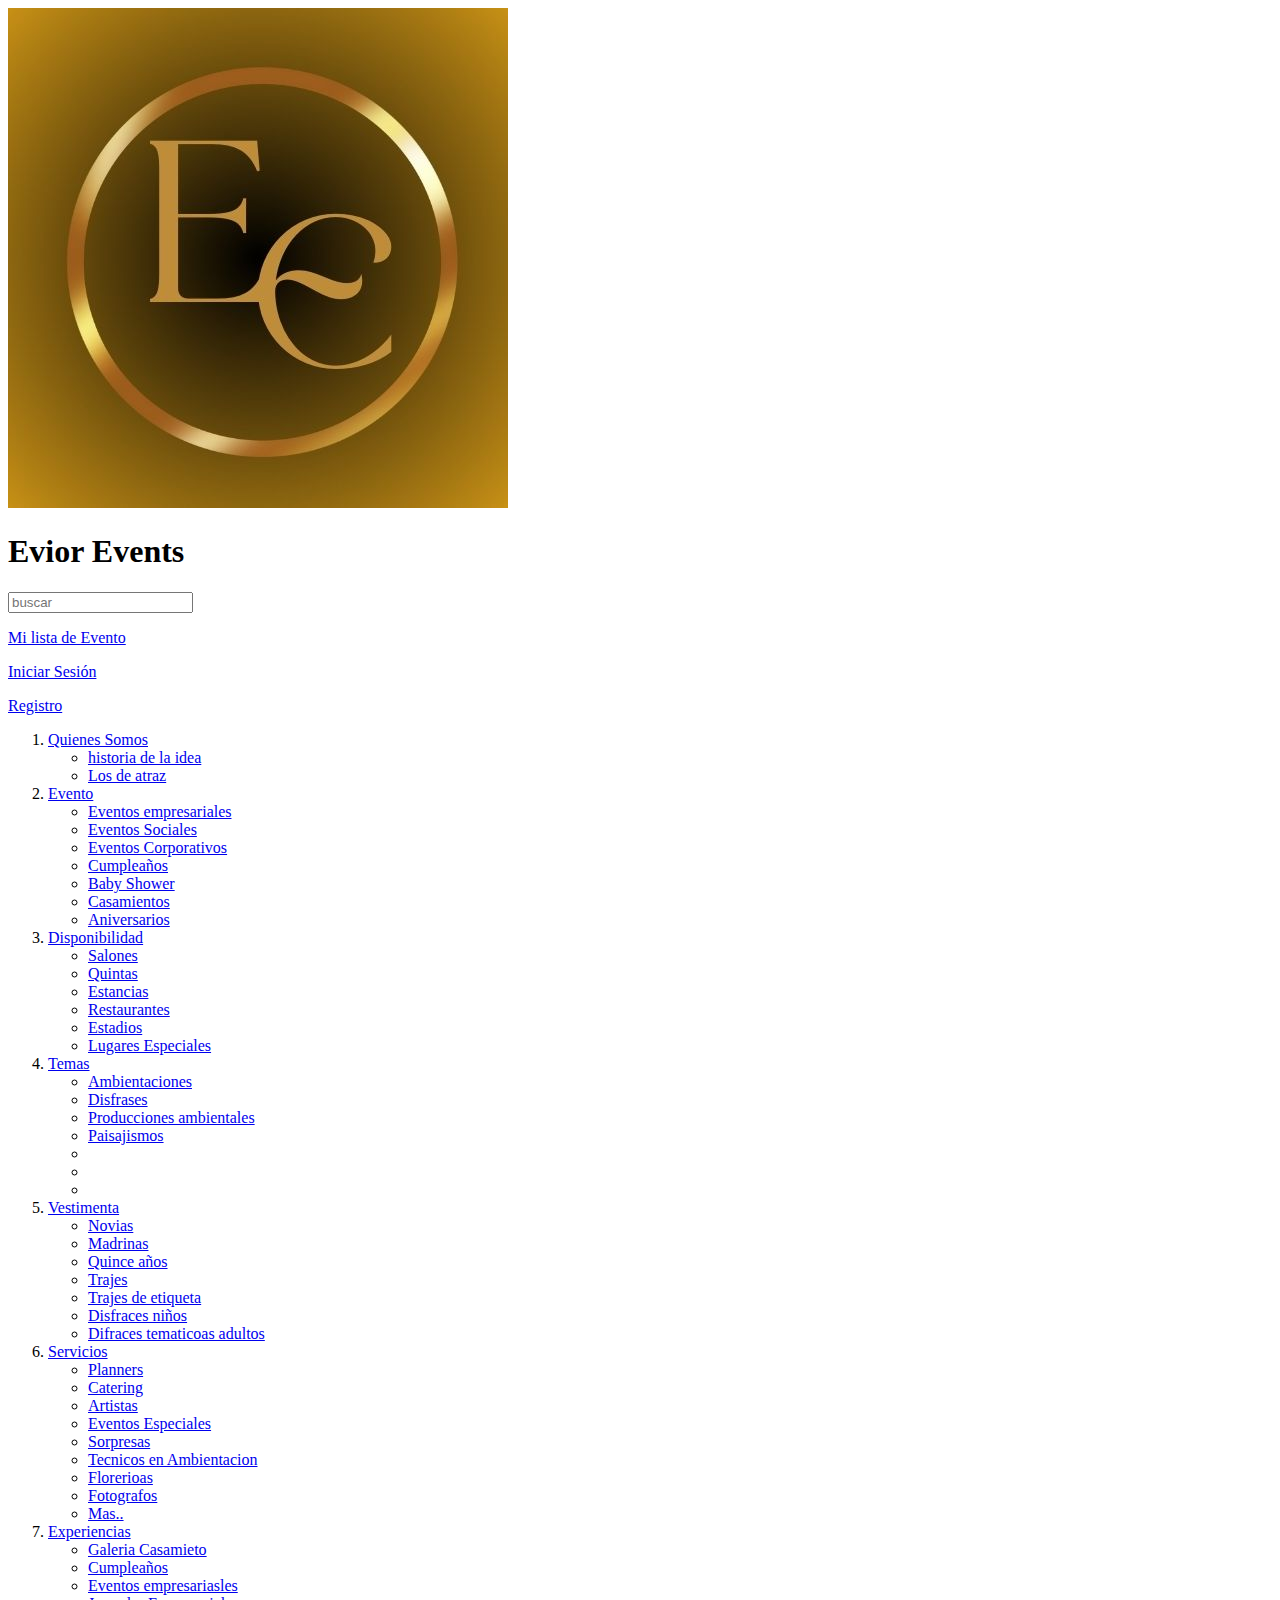
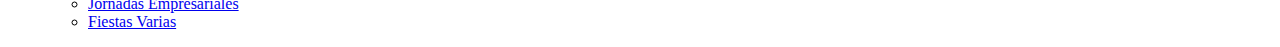
<file: views/login.html>
<!DOCTYPE html>
<html lang="en">
<head>
    <meta charset="UTF-8">
    <meta name="viewport" content="width=device-width, initial-scale=1.0">
    <title>Document</title>
</head>
<body>
    <header>        
        <div class="container">
            <div class="logo">
                <img src="../images/Logo/Evior (2).jpg" alt="" class="logo">
            </div>
            <div class="title"> 
                <h1>Evior Events</h1>
            </div>
        </div>
        
        <div class="search">
            <input type="text" class="sch_imput" placeholder="buscar">
            
        </div>

        <section class="account">

            <div class="list">
                <a class="Login" href="#">
                    <i class="fa-sharp fa-solid fa-id-card"></i>
                    <p>Mi lista de Evento</p>
                </a>
            </div>
    
            <div class="list">
                <a class="Login" href="#">
                    <i class="fa-sharp fa-solid fa-user-tie"></i>
                    <p>Iniciar Sesión</p>
                </a>
            </div>
    
            <div class="list">
                <a class="Login" href="#">
                    <i class="fa-sharp fa-solid fa-user-pen"></i>
                    <p>Registro</p>
                </a>
            </div> 

        </section>
    </header>
    <nav class="navbar">
        <ol class="nav_links">
            <li> <a href="#">Quienes Somos</a>
                <ul class="hidden">
                    <li><a href="#">historia de la idea</a></li>
                    <li><a href="#">Los de atraz</a></li>
                </ul>
            </li>
            <li> <a href="#">Evento</a>
                <ul class="hidden">
                    <li><a href="#">Eventos empresariales</a></li>
                    <li><a href="#">Eventos Sociales</a></li>
                    <li><a href="#">Eventos Corporativos</a></li>
                    <li><a href="#">Cumpleaños</a></li>
                    <li><a href="#">Baby Shower</a></li>
                    <li><a href="#">Casamientos</a></li>
                    <li><a href="#">Aniversarios</a></li>
                </ul>
            </li>
            <li> <a href="#">Disponibilidad</a>
                <ul class="hidden">
                    <li><a href="#">Salones</a></li>
                    <li><a href="#">Quintas</a></li>
                    <li><a href="#">Estancias</a></li>
                    <li><a href="#">Restaurantes</a></li>
                    <li><a href="#">Estadios</a></li>
                    <li><a href="#">Lugares Especiales</a></li>
                </ul>
            </li>
            <li> <a href="#">Temas</a>
                <ul class="hidden">
                    <li><a href="#">Ambientaciones</a></li>
                    <li><a href="#">Disfrases</a></li>
                    <li><a href="#">Producciones ambientales</a></li>
                    <li><a href="#">Paisajismos</a></li>
                    <li><a href="#"></a></li>
                    <li><a href="#"></a></li>
                    <li><a href="#"></a></li>
                </ul>
            </li>
            <li> <a href="#">Vestimenta</a>
                <ul class="hidden">
                    <li><a href="3">Novias</a></li>
                    <li><a href="#">Madrinas</a></li>
                    <li><a href="#">Quince años</a></li>
                    <li><a href="#">Trajes</a></li>
                    <li><a href="#">Trajes de etiqueta</a></li>
                    <li><a href="#">Disfraces niños</a></li>
                    <li><a href="#">Difraces tematicoas adultos</a></li>
                </ul>
            </li>
            <li> <a href="#">Servicios</a>
                <ul class="hidden">
                    <li><a href="#">Planners</a></li>
                    <li><a href="#">Catering</a></li>
                    <li><a href="#">Artistas</a></li>
                    <li><a href="#">Eventos Especiales</a></li>
                    <li><a href="#">Sorpresas</a></li>
                    <li><a href="#">Tecnicos en Ambientacion</a></li>
                    <li><a href="#">Florerioas</a></li>
                    <li><a href="#">Fotografos</a></li>
                    <li><a href="#">Mas..</a></li>
                </ul>
            </li>
            <li> <a href="#">Experiencias</a>
                <ul class="hidden">
                    <li><a href="#">Galeria Casamieto</a></li>
                    <li><a href="#">Cumpleaños</a></li>
                    <li><a href="#">Eventos empresariasles</a></li>
                    <li><a href="#">Jornadas Empresariales</a></li>
                    <li><a href="#">Fiestas Varias</a></li>
                </ul>
            </li>
        </ol>
    </nav>


    
</body>
</html>
</file>
